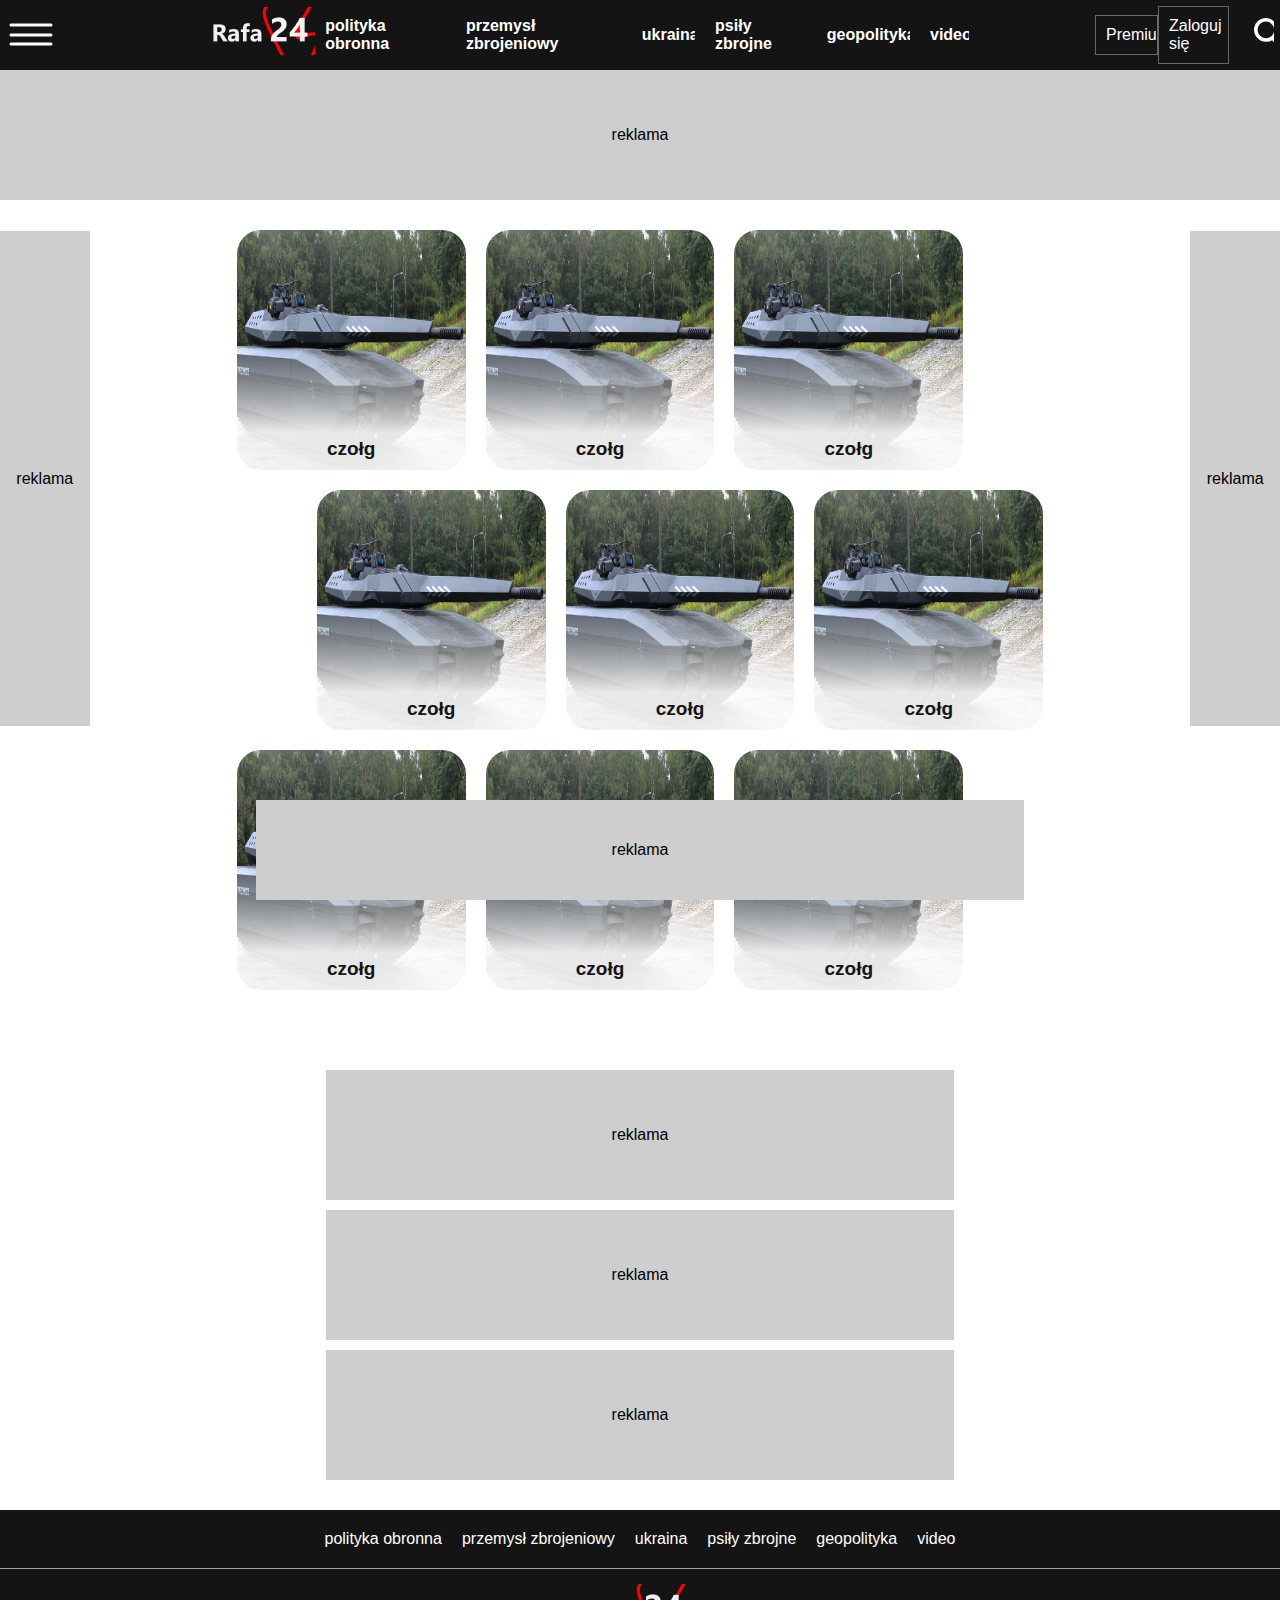
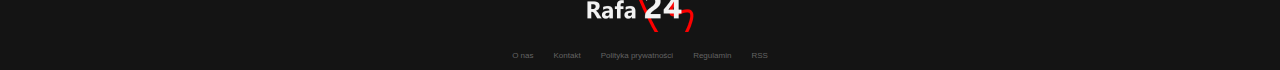
<file: rafa/1punkty/5_html_i_css/index.html>
<!DOCTYPE html>
<html lang="pl-PL">
<head>
    <meta name="description" content="informacje">
    <meta charset="UTF-8">
    <meta http-equiv="X-UA-Compatible" content="IE=edge">
    <meta name="viewport" content="width=device-width">
    <title>Rafa24</title>
    <link rel="stylesheet" href="style.css">
    <link rel="icon" href="svgs/rafa24icon.png">
</head>
<body>
<header>
    <div class="navbar">
        <div class="burger">
            <img src="svgs/Menu.svg" alt="settings">
        </div>
        <div class="logo_kategorie">
            <a href="index.html"><img src="svgs/rafa24logo.png" alt="logo"></a>
            <div class="kategoria" id="polityka_obronna"><a href="">polityka obronna</a></div>
            <div class="kategoria" id="przemysł_zbrojeniowy"><a href="">przemysł zbrojeniowy</a></div>
            <div class="kategoria" id="ukraina"><a href="">ukraina</a></div>
            <div class="kategoria" id="psiły_zbrojne"><a href="">psiły zbrojne</a></div>
            <div class="kategoria" id="geopolityka"><a href="">geopolityka</a></div>
            <div class="kategoria" id="video"><a href="">video</a></div>
        </div>
        <div class="premium_login_search">
            <div class="premium">Premium</div>
            <div class="zaloguj_sie">Zaloguj się</div>
            <div class="wyszukiwanie_logo"><img src="svgs/search.svg" alt="magnyfaing glass"></div>
        </div>
    </div>
    <div class="reklama_navbar">reklama</div>
    <div class="margin"></div>
    
</header>
<main>
    <div class="reklama_pionowa_lewa"> reklama </div>
    <div class="reklama_pionowa_prawa"> reklama </div>
    <div class="newsy_reklamy">
        <div class="zestaw_newsow">
            <div id="news1" class="tile"> <img src="svgs/baner.png" alt="baner">
                <a class="news">czołg</a>
            </div>
            <div id="news2" class="tile"> <img src="svgs/baner.png" alt="baner">
                <a class="news">czołg</a>
            </div>
            <div id="news3" class="tile"> <img src="svgs/baner.png" alt="baner">
                <a class="news">czołg</a>
            </div>
            <div id="news4" class="tile"> <img src="svgs/baner.png" alt="baner">
                <a class="news">czołg</a>
            </div>
            <div id="news5" class="tile"> <img src="svgs/baner.png" alt="baner">
                <a class="news">czołg</a>
            </div>
            <div id="news6" class="tile"> <img src="svgs/baner.png" alt="baner">
                <a class="news">czołg</a>
            </div>
            <div id="news7" class="tile"> <img src="svgs/baner.png" alt="baner">
                <a class="news">czołg</a>
            </div>
            <div id="news8" class="tile"> <img src="svgs/baner.png" alt="baner">
                <a class="news">czołg</a>
            </div>
            <div id="news9" class="tile"> <img src="svgs/baner.png" alt="baner">
                <a class="news">czołg</a>
            </div>
        </div>
        <div class="zestaw_reklam">
            <div class="reklama">reklama</div>
            <div class="reklama">reklama</div>
            <div class="reklama">reklama</div>
        </div>
        <div class="reklama_fixed_pozioma"> reklama </div>
    </div>
</main>
<footer>
    <div class="kategorie_footer">
        <div class="kategoria_f" id="polityka_obronna"><a href="">polityka obronna</a></div>
        <div class="kategoria_f" id="przemysł_zbrojeniowy"><a href="">przemysł zbrojeniowy</a></div>
        <div class="kategoria_f" id="ukraina"><a href="">ukraina</a></div>
        <div class="kategoria_f" id="psiły_zbrojne"><a href="">psiły zbrojne</a></div>
        <div class="kategoria_f" id="geopolityka"><a href="">geopolityka</a></div>
        <div class="kategoria_f" id="video"><a href="">video</a></div>
    </div>
    <div class="logo_footer">
        <a href="index.html"><img src="svgs/rafa24logo.png" alt="logo"></a>
    </div>
    <div class="kontakt_footer">
        <div class="O+nas">
            O nas
        </div>
        <div class="Kontakt">
            Kontakt
        </div>
        <div class="Polityka_prywatnosci">
            Polityka prywatności
        </div>
        <div class="Regulamin">
            Regulamin
        </div>
        <div class="RSS">
            RSS
        </div>
    </div>
</footer>
</body>
</html>
</file>
<file: rafa/1punkty/5_html_i_css/style.css>
*{
    margin: 0;
    font-family:sans-serif;
    user-select: none;
    overflow-x: hidden;
}

/* slider */
::-webkit-scrollbar{width:10px}
::-webkit-scrollbar-track{background: linear-gradient(180deg, #141414 0%, #141414 70px, #ffffff 70px, #ffffff 100%)}
::-webkit-scrollbar-thumb{background:#9e9e9e;border-radius:20px}

/* navbar */

.navbar{
    position: fixed;
    z-index: 99;
    display: flex;
    color: white;
    width: 100%; 
    height: 70px; 
    background-color: #141414;
    flex-direction: row;
    justify-content: space-between;
    align-items: center;
}
.burger{

    display: flex;
    justify-content: space-between;
    width: 13%;
    margin-left: 0.5%;
}

.burger>img{
    cursor:pointer;
    width: 50;
}

.logo_kategorie{
    margin-right: 5%;
    font-weight: 700;
    width: 60%;
    display: flex;
    flex-direction: row;
    justify-content: space-between;
}

.logo_kategorie>img{
    cursor: pointer;
    width: 111;
}

.kategoria{
    padding: 10px;
    display: flex;
    align-items: center;
}

.kategoria>a:hover{
    color: rgb(199, 199, 199);
}

.kategoria>a{
    text-decoration: none;
    color: white;
}

.premium_login_search{
    width: 15%;
    margin-right: 0.5%;
    display: flex;
    flex-direction: row;
    justify-content: space-between;
    align-items: center;
}

.premium{
    border: #ebebeb63 solid 0.1px;
    padding: 10px;
    margin-left: 7%;
    cursor: pointer;
}

.premium:hover{
    background-color: #1f1f1f;
    color: #cccccc;
}

.zaloguj_sie{
    border: #ebebeb63 solid 0.1px;
    padding: 10px;
    margin-right: 13%;
    cursor: pointer;
}

.zaloguj_sie:hover{
    background-color: #1f1f1f;
    color: #cccccc;
}

.wyszukiwanie_ikona{
    cursor: pointer;
    height: 30;
}

.reklama_navbar{
    width: 100%;
    height: 130px;
    background-color: #cecece;
    display: flex;
    position: absolute;
    align-items: center;
    justify-content: center;
    margin-top: 70px;
}

.margin{
    width: 100%;
    height: 200px;

}

/* główny kontener reści */

main{
    display: flex;
    justify-content: center;
    margin-top: 30px;
    margin-bottom: 30px;
}

/* blok w którym są wiadomości i reklamy */

.newsy_reklamy{
    width: 70%;
    display: flex;
    flex-direction: column;
    align-items: center;
}

/* blok w którym jest kilka bloków wiadomości */

.zestaw_newsow{
    width: 90%;
    height: 780px;
    display: grid;
    grid-template-columns: repeat(4, 20px) 1fr repeat(5, 20px) 1fr repeat(5, 20px) 1fr repeat(4, 20px);
    grid-template-rows: repeat(3, 240px);
    row-gap: 20px;
}

.tile:nth-child(1){
    grid-area: 1 / 1 / 1 / span 5;
}
.tile:nth-child(2){
    grid-area: 1 / 7 / 1 / span 5;
}
.tile:nth-child(3){
    grid-area: 1 / 13 / 1 / span 5;
}
.tile:nth-child(4){
    grid-area: 2 / 5 / 2 / span 5;
}
.tile:nth-child(5){
    grid-area: 2 / 11 / 2 / span 5;
}
.tile:nth-child(6){
    grid-area: 2 / 17 / 2 / span 5;
}
.tile:nth-child(7){
    grid-area: 3 / 1 / 3 / span 5;
}
.tile:nth-child(8){
    grid-area: 3 / 7 / 3 / span 5;
}
.tile:nth-child(9){
    grid-area: 3 / 13 / 3 / span 5;
}

/* styl dla kafelku wiadomości */

.tile{
    height: 240px;
    position: relative;
    cursor: pointer;
    overflow: hidden;
}

.tile>img{
    position:absolute;
    border-radius: 24px;
    width: 100%;
    height: 100%;
}

.tile>a{
    text-decoration: none;
    color: #141414;
    font-family: sans-serif;
    border-radius: 20px;
    position: absolute;
    background: linear-gradient(0deg, rgba(255,255,255,0.9) 15%, rgba(255,255,255,0.5) 30%, rgba(255,255,255,0) 50%,  rgba(255,255,255,0) 100%);
    height: 100%;
    width: 100%;
    bottom: 0;
    display: flex;
    justify-content: center;
    align-items:flex-end;
    font-weight: 900;
    padding-bottom: 10px;
    font-size:19px;
    transition: font-size 0.5s;}

.tile>a:hover{
    font-size: 23px;
}

.tile>p{
    z-index: 99;
    position: absolute;
    font-weight: 500;
    padding: 2px;
    top: 20px;
    border-radius: 5px;
    right: 10px;
    background-color:rgb(160, 30, 30);
}

/* blok reklam + kafelki reklamy*/

.zestaw_reklam{
    margin-top: 60px;
    width: 70%;
    display: flex;
    flex-direction: column;
    justify-content: space-between;
    height: 410px;
}

.reklama{
    display: flex;
    justify-content: center;
    align-items: center;
    width: 100%;
    height: 130px;
    background-color: #cecece;
}

/* vertykalne reklamy fixed */

.reklama_pionowa_lewa{
    background-color: #cecece;
    margin-top: 1px;
    width: 7%;
    height: 55%;
    position: fixed;
    left: 0;
    display: flex;
    justify-content: center;
    align-items: center;
}

.reklama_pionowa_prawa{
    background-color: #cecece;
    margin-top: 1px;
    width: 7%;
    height: 55%;
    position: fixed;
    right: 0;
    display: flex;
    justify-content: center;
    align-items: center;
}

/* reklama pozioma na dole ekranu */

.reklama_fixed_pozioma{
    background-color: #cecece;
    width: 60%;
    height: 100px;
    position: fixed;
    bottom: 0;
    display: flex;
    justify-content: center;
    align-items: center;
}

/* footer */

footer{
    background-color: #141414;
    width: 100%;
    height: 160px;
    position: absolute;
    z-index: 100;
    overflow: hidden;
}

.kategorie_footer{
    display: flex;
    border-bottom:1px solid #9e9e9e;
    align-items: center;
    justify-content: center;
    padding: 10px;
}

.logo_kategorie{
    margin-right: 5%;
    font-weight: 700;
    width: 60%;
    display: flex;
    flex-direction: row;
    justify-content: space-between;
}
.kategoria_f{
    padding: 10px;
}

.kategoria_f>a:hover{
    color: rgb(199, 199, 199);
}

.kategoria_f>a{
    text-decoration: none;
    color: white;
}

.logo_footer{

    display: flex;
    padding-top: 15px;
    padding-bottom: 5px;
    justify-content: center;
}

.logo_footer>img{
    cursor: pointer;
    width: 111;
}


.kontakt_footer{
    color: #636363;
    display: flex;
    justify-content: center;
    height: 100%;
    font-size: 8px;
}

.kontakt_footer div{
    padding: 10px;
}
</file>
